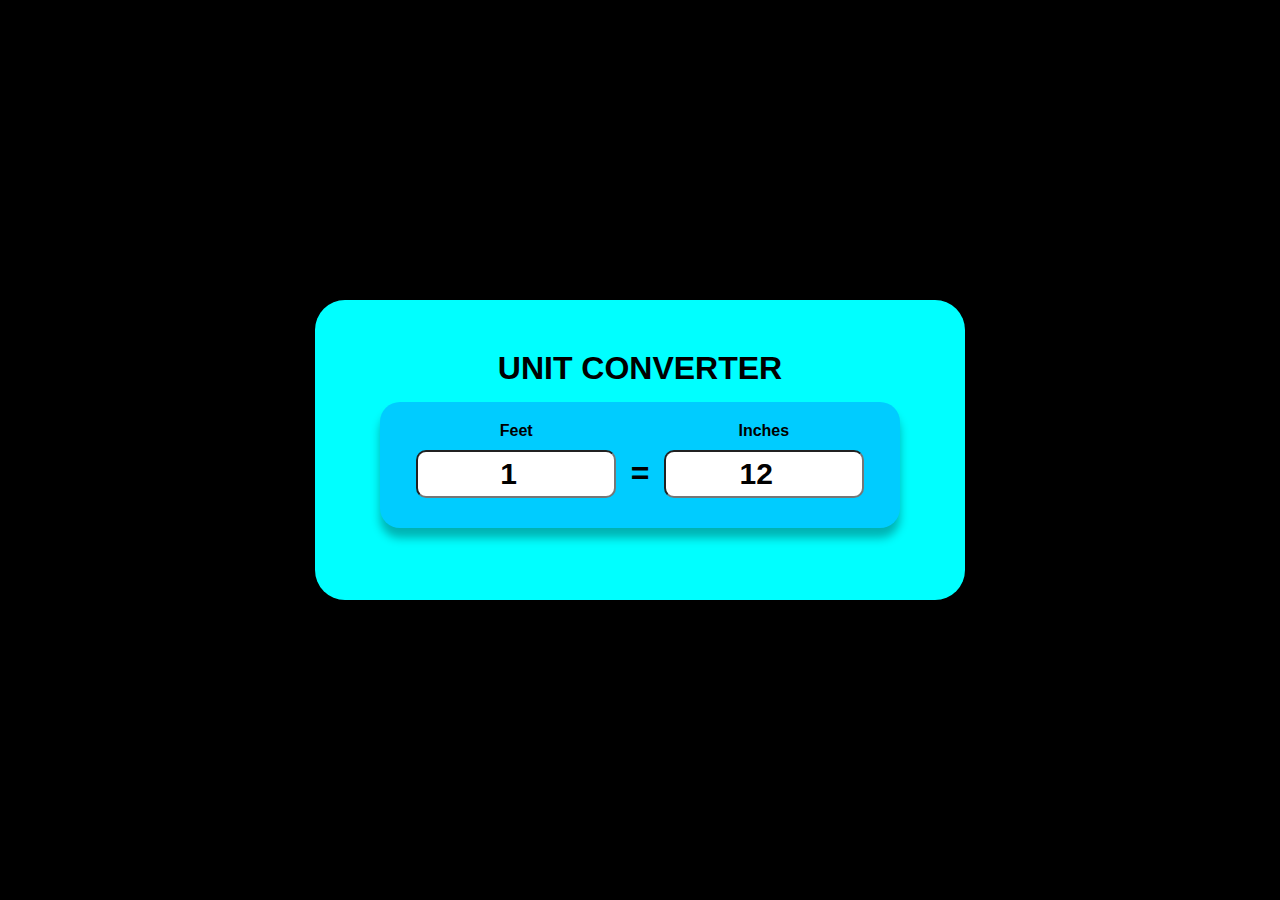
<file: index.html>
<!-- Unit Converter -->

<!DOCTYPE html>
<html lang="en">

<head>
    <link rel="stylesheet" href="task1.css">
    <meta charset="UTF-8">
    <meta http-equiv="X-UA-Compatible" content="IE=edge">
    <meta name="viewport" content="width=device-width, initial-scale=1.0">
    <title>Unit Converter</title>
</head>

<body>
    <div class="container">
        <h1 id="heading">Unit Converter</h1>
        <div id="content">
            <div class="content1">
                <label for="">feet</label><br>
                <input type="number" value="1" name="" id="feet" class="content2">
            </div>

            <div class="content1"><h1>=</h1></div>

            <div class="content1">
                <label for="">inches</label><br>
                <input type="number" value="12" id="inch" class="content2">
            </div>
        </div>
    </div>

    <script src="task1.js"></script>
</body>

</html>
</file>
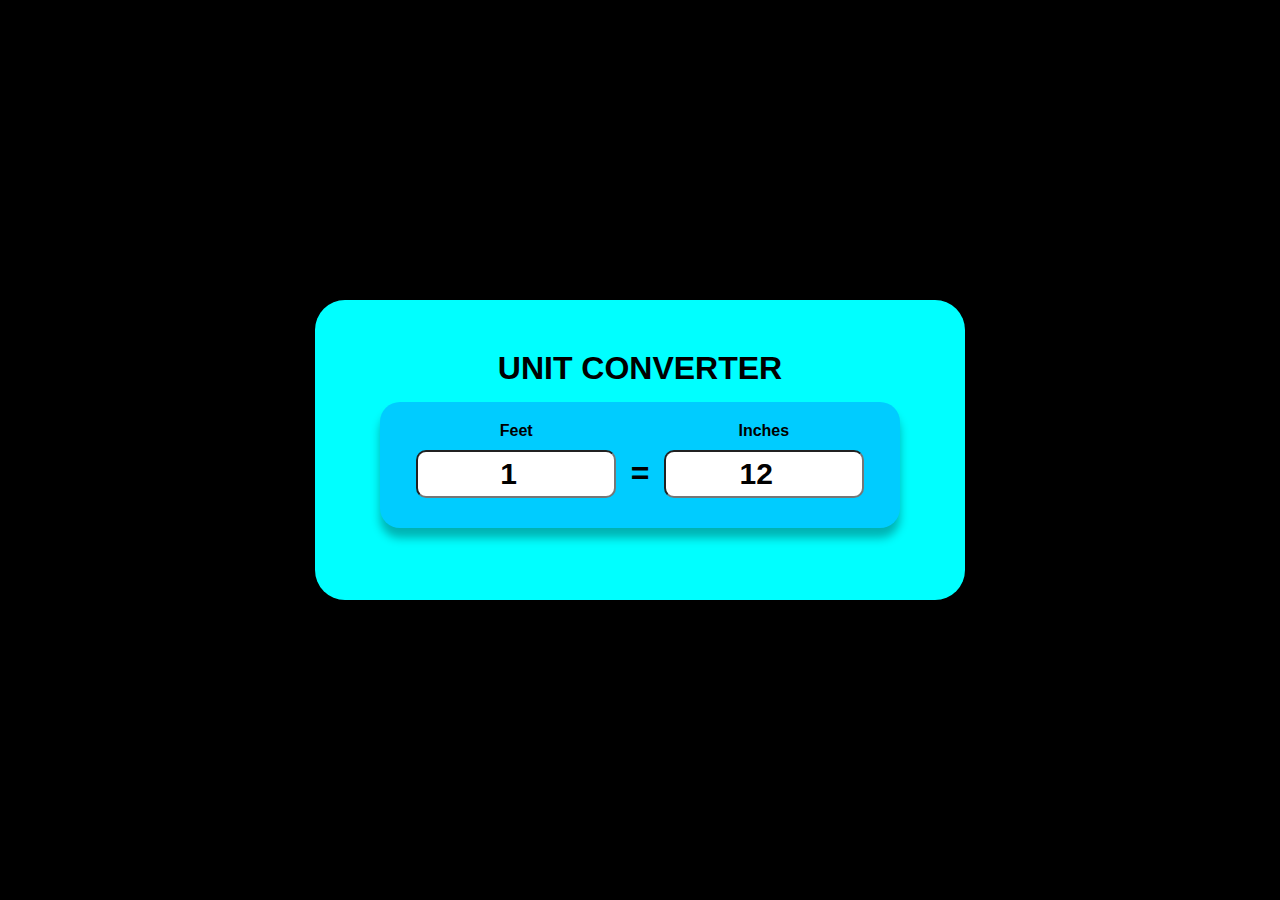
<file: task1.html>
<!-- Unit Converter -->

<!DOCTYPE html>
<html lang="en">

<head>
    <link rel="stylesheet" href="task1.css">
    <meta charset="UTF-8">
    <meta http-equiv="X-UA-Compatible" content="IE=edge">
    <meta name="viewport" content="width=device-width, initial-scale=1.0">
    <title>Unit Converter</title>
</head>

<body>
    <div class="container">
        <h1 id="heading">Unit Converter</h1>
        <div id="content">
            <div class="content1">
                <label for="">feet</label><br>
                <input type="number" value="1" name="" id="feet" class="content2">
            </div>

            <div class="content1"><h1>=</h1></div>

            <div class="content1">
                <label for="">inches</label><br>
                <input type="number" value="12" id="inch" class="content2">
            </div>
        </div>
    </div>

    <script src="task1.js"></script>
</body>

</html>
</file>
<file: task1.css>
* {
    margin: 0;
    padding: 0;
    box-sizing: border-box;
    font-family: 'poppons',sans-serif;
    text-transform: uppercase;
}

label {
    text-transform: capitalize;
    font-weight: 600;
}

h1#heading {
    text-align: center;
    margin-top: 50px;
    color: #000;
}

body {
    width: 100%;
    height: 100vh;
    display: flex;
    align-items: center;
    justify-content: center;
    background-color: #000;
}

.container {
    width: 650px;
    height: 300px;
    background-color: aqua;
    border-radius: 30px;
}

#content {
    margin: 15px auto 0px auto;
    width: 80%;
    text-align: center;
    background-color: #00ccff;
    box-shadow: 0px 10px 10px rgba(0,0,0,0.3);
    padding: 20px;
    border-radius: 20px;
}

.content1 {
    display: inline-block;
}

.content2 {
    padding: 5px 10px;
    margin: 10px;
    font-size: 30px;
    font-weight: 600;
    width: 200px;
    text-align: center;
    border-radius: 10px;
}
</file>
